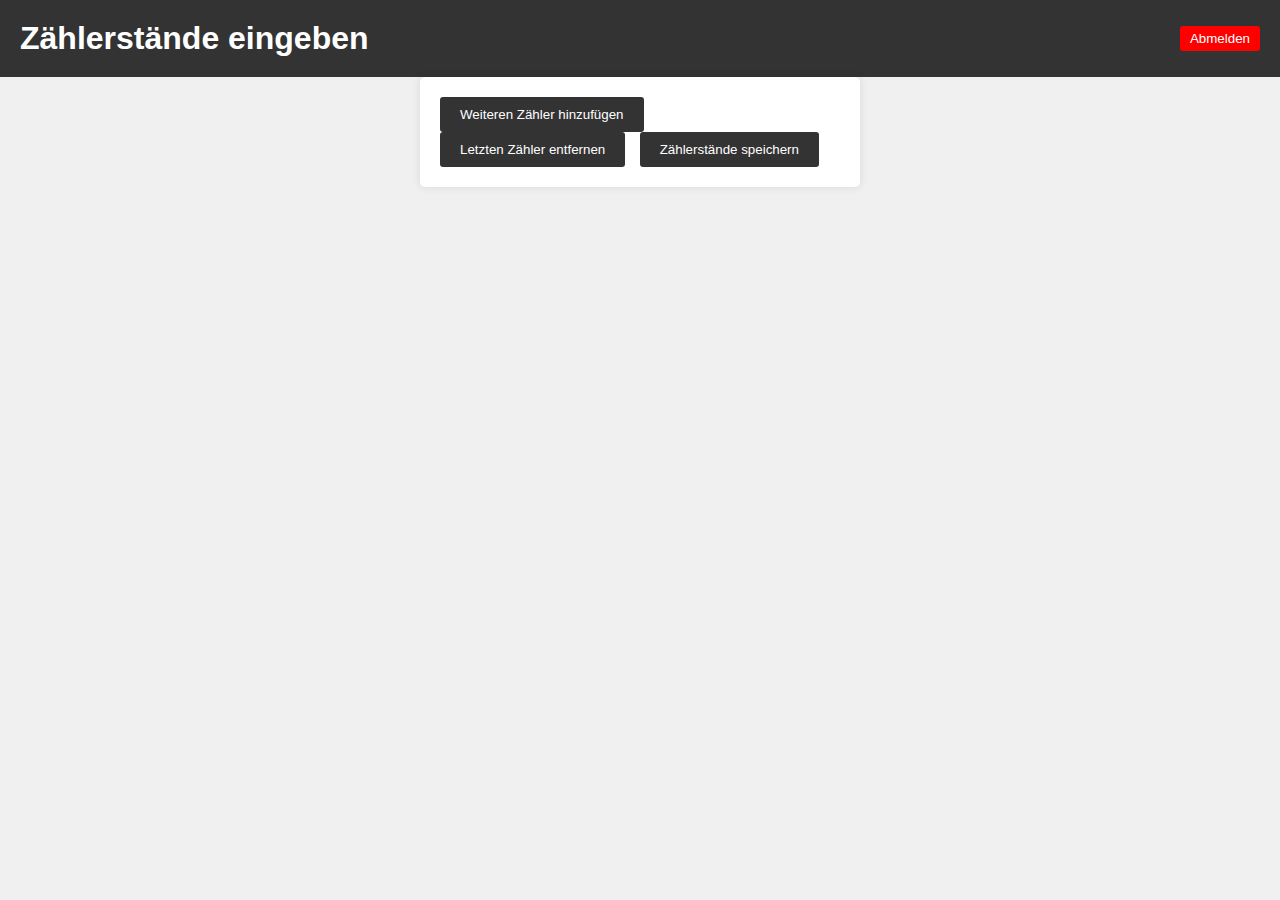
<file: index.html>
<!DOCTYPE html>
<html lang="de">
<head>
    <meta charset="UTF-8">
    <meta name="viewport" content="width=device-width, initial-scale=1.0">
    <link rel="stylesheet" href="style.css">
    <title>Zählerstand eingeben</title>
</head>
<body>
    <header>
        <h1>Zählerstände eingeben</h1>
        <div id="userPanel">
            <button id="logoutButton" onclick="logout()">Abmelden</button>
        </div>
    </header>
    <form id="counterForm">
        <div id="counters">
            <!-- Hier werden die Eingabefelder für die Zählernummer, Zählertyp und Zählerstand dynamisch hinzugefügt -->
        </div>
        <button type="button" onclick="addCounter()">Weiteren Zähler hinzufügen</button>
        <button type="button" onclick="removeCounter()">Letzten Zähler entfernen</button>
        <button type="submit">Zählerstände speichern</button>
    </form>

    <div id="loginResult">
        <!-- Hier wird das Ergebnis der Anmeldung angezeigt -->
    </div>

    <div id="counterList">
        <!-- Hier werden die gespeicherten Zählerstände angezeigt -->
    </div>

    <script>
        let counterIndex = 0;

        function addCounter() {
            counterIndex++;
            const countersDiv = document.getElementById("counters");
            const newCounterDiv = document.createElement("div");

            newCounterDiv.innerHTML = `
                <label for="counterNumber${counterIndex}">Zählernummer ${counterIndex}:</label>
                <input type="text" id="counterNumber${counterIndex}" required><br>
                
                <label for="counterType${counterIndex}">Zählertyp ${counterIndex}:</label>
                <input type="text" id="counterType${counterIndex}" required><br>
                
                <label for="counterValue${counterIndex}">Zählerstand ${counterIndex}:</label>
                <input type="number" id="counterValue${counterIndex}" required><br>
            `;

            countersDiv.appendChild(newCounterDiv);
        }

        function removeCounter() {
            if (counterIndex > 1) {
                const countersDiv = document.getElementById("counters");
                countersDiv.removeChild(countersDiv.lastChild);
                counterIndex--;
            }
        }
        function logout() {
            // Hier könnten Sie den Benutzer ausloggen und zur Login-Seite weiterleiten
            window.location.href = "login.html";
        }
        const counterList = document.getElementById("counterList");
            counterList.innerHTML = "";

            for (let i = 0; i < counterData.length; i++) {
                const data = counterData[i];
                counterList.innerHTML += `<p>Zählernummer ${i + 1}: ${data.counterNumber}, Zählertyp ${i + 1}: ${data.counterType}, Zählerstand ${i + 1}: ${data.counterValue}</p>`;
            }

            // Formular leeren
            for (let i = 1; i <= counterIndex; i++) {
                document.getElementById(`counterNumber${i}`).value = "";
                document.getElementById(`counterType${i}`).value = "";
                document.getElementById(`counterValue${i}`).value = "";
            }

        
    </script>
</body>

</html>
</file>
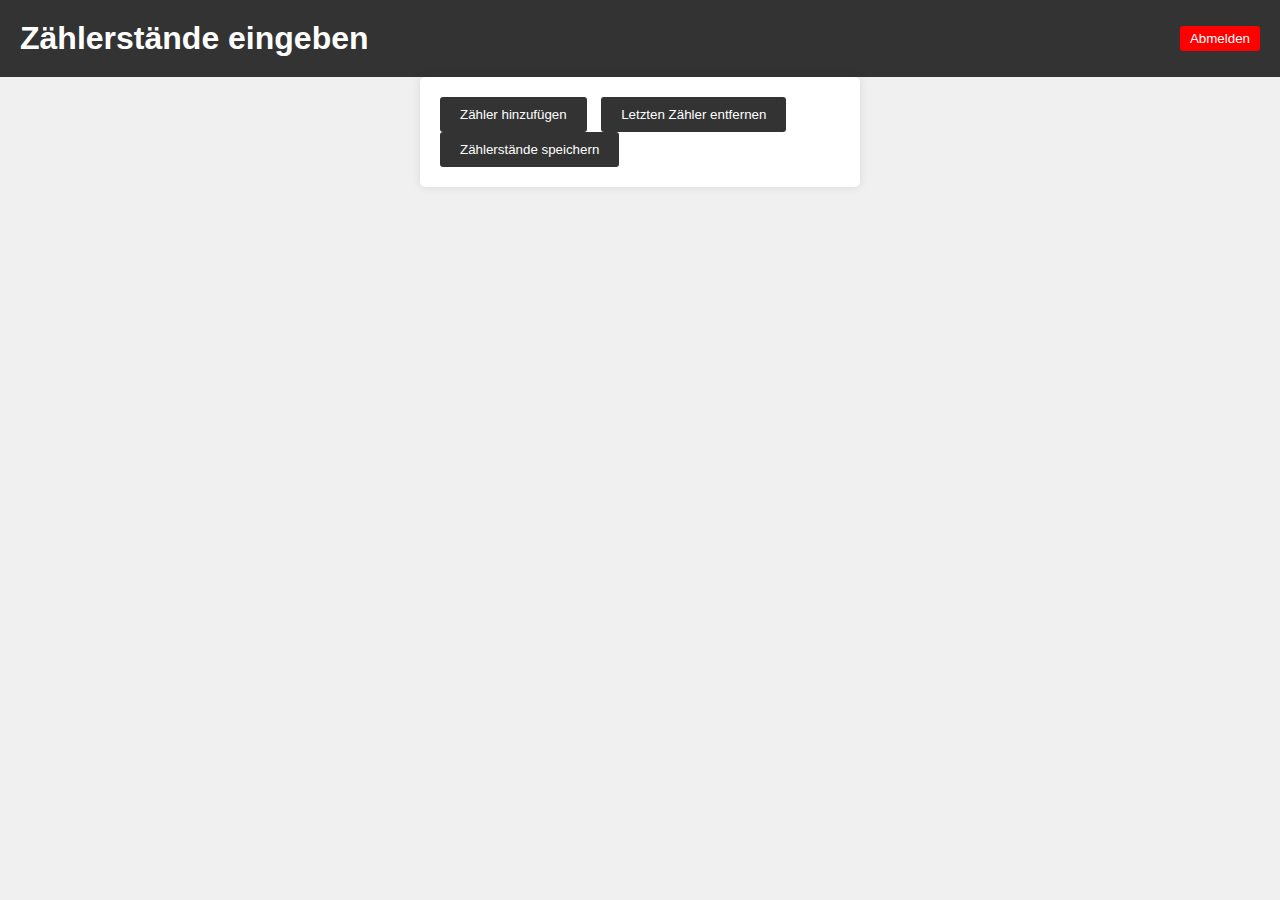
<file: eingabe.html>
<!DOCTYPE html>
<html lang="de">
<head>
    <meta charset="UTF-8">
    <meta name="viewport" content="width=device-width, initial-scale=1.0">
    <link rel="stylesheet" href="style.css">
    <script src="zaehlerstaendeErzeugen.js"></script>
    <title>Zählerstand eingeben</title>
</head>
<body>
    <header>
        <h1>Zählerstände eingeben</h1>
        <div id="userPanel">
            <button id="logoutButton" onclick="logout()">Abmelden</button>
        </div>
    </header>
    <form id="counterForm">
        <div id="counters">
            <!-- Hier werden die Eingabefelder für die Zählernummer, Zählertyp und Zählerstand dynamisch hinzugefügt -->
        </div>
        <button type="button" onclick="addCounter()">Zähler hinzufügen</button>
        <button type="button" onclick="removeCounter()">Letzten Zähler entfernen</button>
        <button type="submit">Zählerstände speichern</button>
    </form>

    <div id="loginResult">
        <!-- Hier wird das Ergebnis der Anmeldung angezeigt -->
    </div>

    <div id="counterList">
        <!-- Hier werden die gespeicherten Zählerstände angezeigt -->
    </div>

    <script>
       

        
    </script>
</body>

</html>
</file>
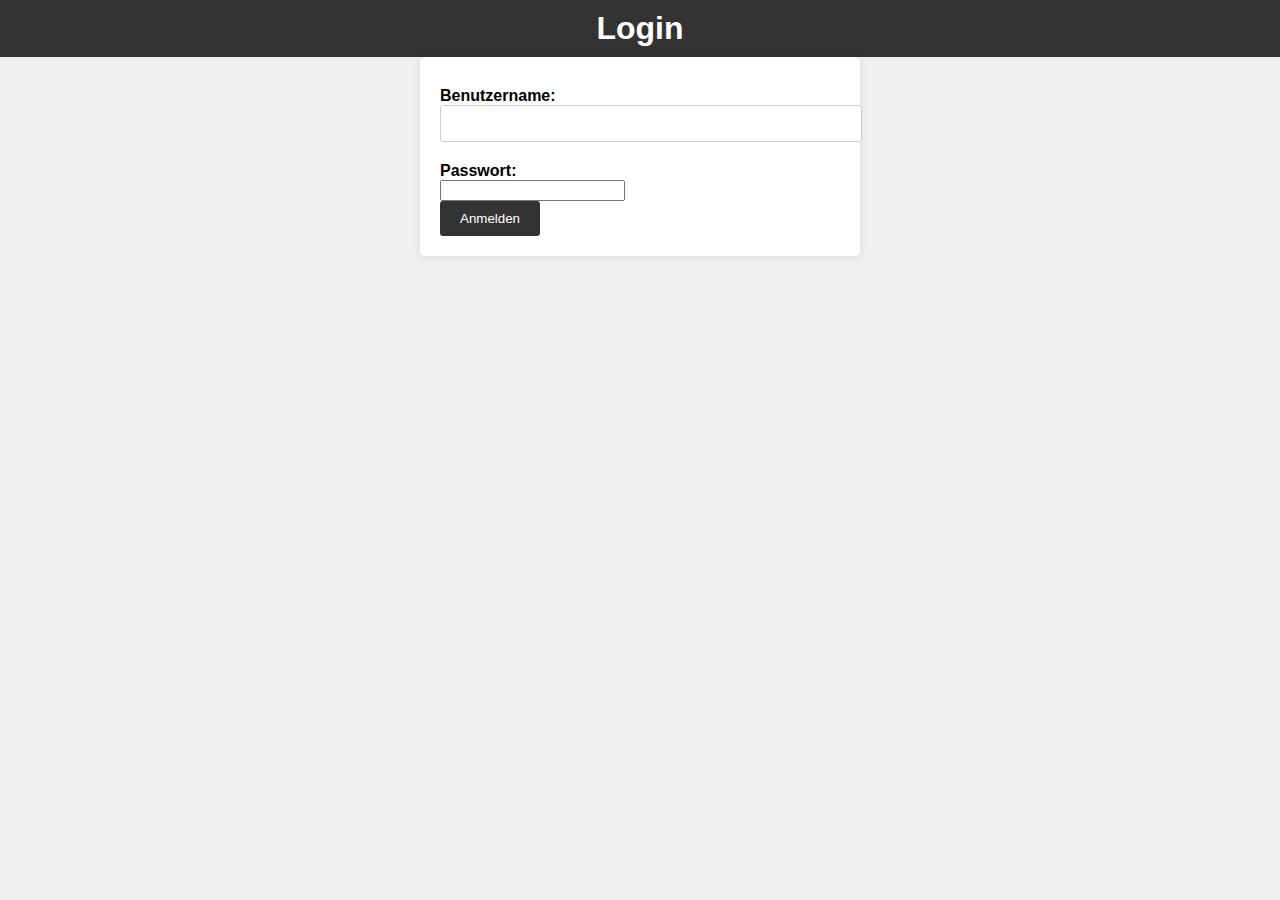
<file: Login.html>
<!DOCTYPE html>
<html>
<head>
    <link rel="stylesheet" href="style.css">
    <title>Login</title>
  
    
</head>
<body>
    <h1>Login</h1>
    <form id="loginForm">
        <label for="username">Benutzername:</label>
        <input type="text" id="username" required><br>
        
        <label for="password">Passwort:</label>
        <input type="password" id="password" required><br>

        <button type="submit">Anmelden</button>
    </form>

    <div id="loginResult">
        <!-- Hier wird das Ergebnis der Anmeldung angezeigt -->
    </div>

    <script>
        document.getElementById("loginForm").addEventListener("submit", function (e) {
            e.preventDefault();

            // Hier sollten Sie die eingegebenen Anmeldeinformationen überprüfen und die Anmeldung durchführen
            if (validateUser(document.getElementById("username").value, document.getElementById("password").value)) {
            //             // Erfolgreiche Anmeldung
            //             // Weiterleitung zur Zählerstand-Erfassungsseite
                       window.location.href = "index.html";
                     } else {
            //             // Fehlgeschlagene Anmeldung
                           document.getElementById("loginResult").innerHTML = "Falsche Anmeldeinformationen. Bitte erneut versuchen.";
                      }
            
            // In einem echten System sollten man eine sichere Authentifizierung implementieren und keine Passwörter im Klartext speichern.
        });
        

        // Beispiel für eine Funktion zur Benutzerüberprüfung (nur zu Demonstrationszwecken)
        function validateUser(username, password) {
            // Hier könnten Sie eine Datenbankabfrage oder eine andere Überprüfung durchführen
            // Dies ist nur ein einfaches Beispiel und sollte in einem echten System sicherer sein.
            return username === "Test" && password === "test123";
        }
    </script>
</body>
</html>
</file>
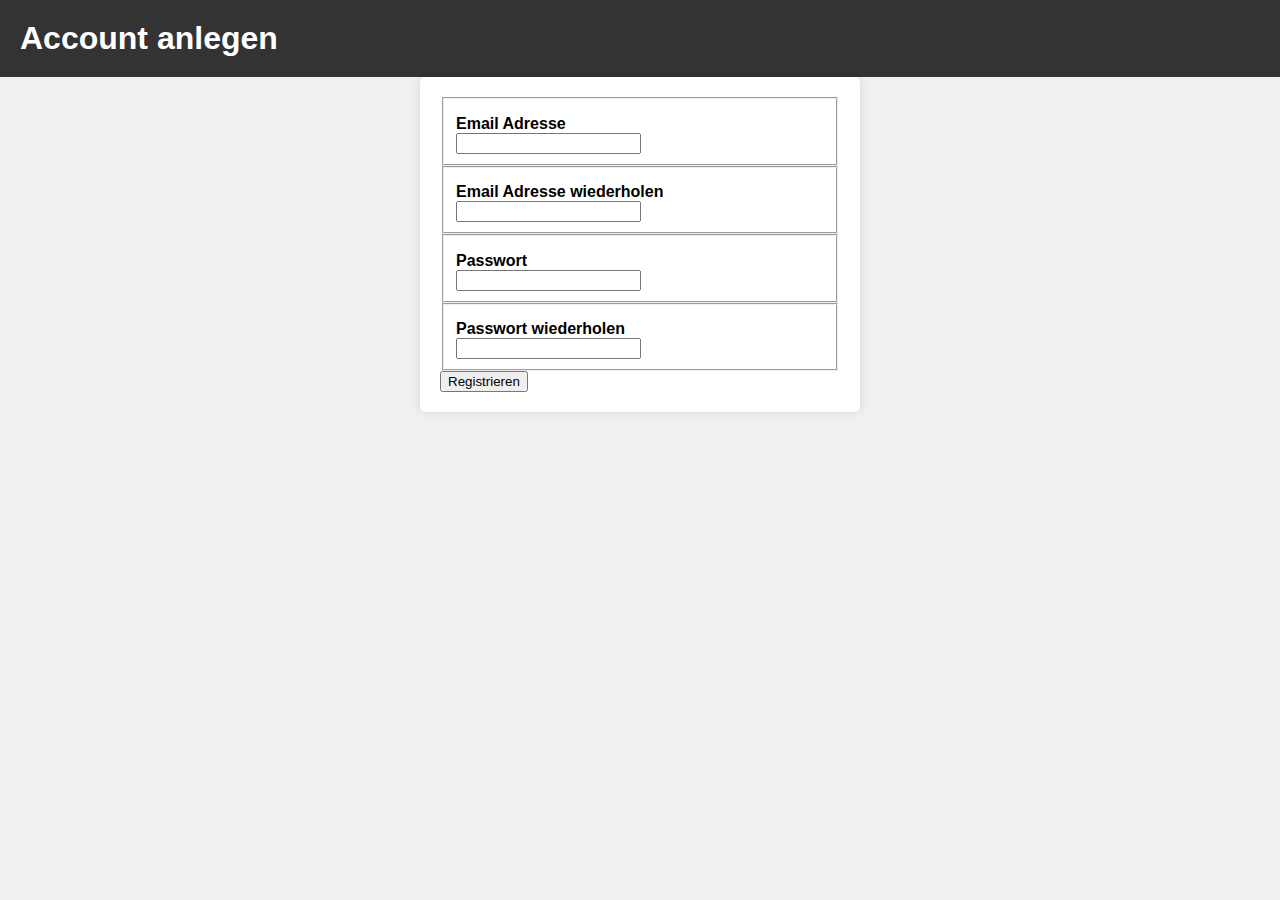
<file: registrierung.html>
<!DOCTYPE html>
<html lang="de">
<head>
    <meta charset="UTF-8">
    <meta name="viewport" content="width=device-width, initial-scale=1.0">
    <link rel="stylesheet" href="style.css">
    
    <title>Registration</title>
</head>
<header>
    <h1>Account anlegen</h1>
</header>
<body>

    <form id="registrationForm" action="" method="">
    
        <fieldset>
            <label for="email">Email Adresse</label>
            <input type="email" id="email" name="email">
            <span id="ungueltigeEmail"></span>
        </fieldset>
        <fieldset>
            <label for="repeatEmail">Email Adresse wiederholen</label>
            <input type="email" id="repeatEmail" name="repeatEmail">
        </fieldset>
        <fieldset>
            <label for="password">Passwort</label>
            <input type="password" id="password" name="password">
        </fieldset>
        <fieldset>
            <label for="repeatPassword">Passwort wiederholen</label>
            <input type="Password" id="repeatPassword" name="repeatPassword">
    </fieldset>
    <input type="submit" id="registration" value="Registrieren">

    </form>


</body>
<script src="validierungspruefung.js"></script>
</html>
</file>
<file: style.css>
body {
    font-family: Arial, sans-serif;
    margin: 0;
    padding: 0;
    background-color: #f0f0f0;
}

h1 {
    background-color: #333;
    color: #fff;
    text-align: center;
    padding: 10px;
}

form {
    background-color: #fff;
    max-width: 400px;
    margin: 0 auto;
    padding: 20px;
    border-radius: 5px;
    box-shadow: 0 0 10px rgba(0, 0, 0, 0.1);
}

label {
    display: block;
    font-weight: bold;
    margin-top: 10px;
}

input[type="text"],
input[type="number"] {
    width: 100%;
    padding: 10px;
    margin-bottom: 10px;
    border: 1px solid #ccc;
    border-radius: 3px;
}

button {
    background-color: #333;
    color: #fff;
    border: none;
    padding: 10px 20px;
    border-radius: 3px;
    cursor: pointer;
    margin-right: 10px;
}

button:hover {
    background-color: #555;
}

#counterList {
    margin-top: 20px;
}

p {
    background-color: #fff;
    padding: 10px;
    border: 1px solid #ccc;
    border-radius: 3px;
    margin-bottom: 10px;
}
/* Zusätzliches CSS-Styling, um den Abmelden-Button rechts auszurichten */
header {
    display: flex;
    justify-content: space-between;
    align-items: center;
    background-color: #333;
    color: #fff;
    padding: 10px;
}

h1 {
    font-size: 2em;
    font-weight: bold;
    margin: 0;
}

#userPanel {
    display: flex;
    gap: 10px;
}

#logoutButton {
    background-color: #f00;
    color: #fff;
    border: none;
    padding: 5px 10px;
    border-radius: 3px;
    cursor: pointer;
}

#logoutButton:hover {
    background-color: #d00;
}
</file>
